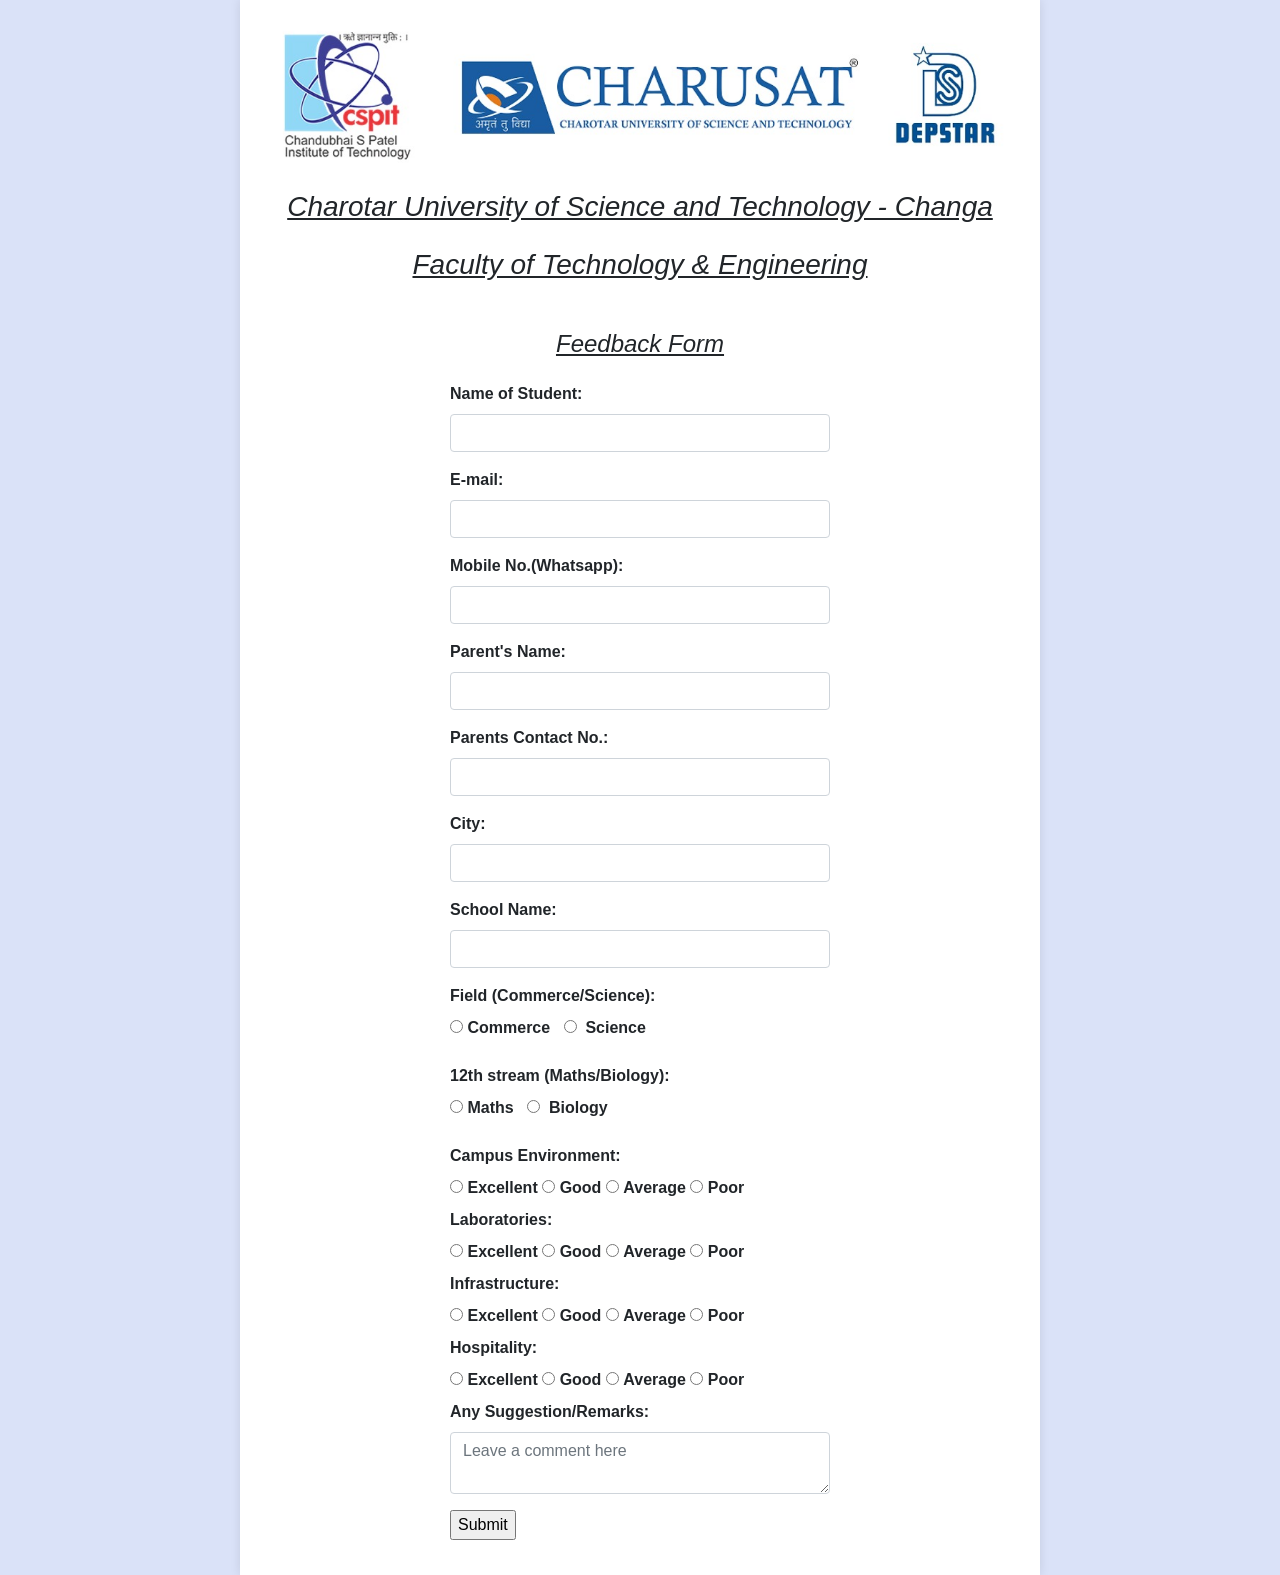
<file: index.html>
<!DOCTYPE html>
<html lang="en">

<head>
  <meta charset="UTF-8" />
  <meta name="viewport" content="width=device-width, initial-scale=1.0" />
  <title>Feedback Form</title>
  <link rel="stylesheet" href="./public/bootstrap-offline/css/bootstrap.css" />
  <link rel="stylesheet" href="./public/bootstrap-offline/css/style.css" />
  <script src="./public/bootstrap-offline/js/bootstrap.js"></script>
  <script src="./public/bootstrap-offline/js/jquery-3.6.0.js"></script>
  <!-- <link rel="stylesheet" href="https://cdn.jsdelivr.net/npm/bootstrap@5.3.2/dist/css/bootstrap.min.css" integrity="sha384-T3c6CoIi6uLrA9TneNEoa7RxnatzjcDSCmG1MXxSR1GAsXEV/Dwwykc2MPK8M2HN" crossorigin="anonymous">
    <script src="https://cdn.jsdelivr.net/npm/bootstrap@5.3.2/dist/js/bootstrap.min.js" integrity="sha384-BBtl+eGJRgqQAUMxJ7pMwbEyER4l1g+O15P+16Ep7Q9Q+zqX6gSbd85u4mG4QzX+" crossorigin="anonymous"></script>
    <script src="https://cdn.jsdelivr.net/npm/bootstrap@5.3.2/dist/js/bootstrap.bundle.min.js" integrity="sha384-C6RzsynM9kWDrMNeT87bh95OGNyZPhcTNXj1NW7RuBCsyN/o0jlpcV8Qyq46cDfL" crossorigin="anonymous"></script> -->
</head>

<body>
  <section id="form-section">
    <img src="./public/images/logo.jpg" class="img-fluid" alt="Responsive image" />
    <div>
      <h3 class="text-center mb-4">
        <u><i>Charotar University of Science and Technology - Changa</i></u>
      </h3>
      <h3 class="text-center mb-4">
        <u><i>Faculty of Technology & Engineering</i></u>
      </h3>
      <br />
      <h4 class="text-center mb-4">
        <u><i>Feedback Form</i></u>
      </h4>
    </div>
    <form name="submit-to-google-sheet" class="form-content-section" action="/" method="post">
      <div class="form-group">
        <label for="Name of Student" class="form-label">Name of Student:</label>
        <input name="Student_Name" type="text" class="form-control" id="name" required />
      </div>

      <div class="form-group">
        <label for="email" class="form-label">E-mail:</label>
        <input name="Student_Email" type="email" class="form-control" id="contact" required />
      </div>

      <div class="form-group">
        <label for="Mobile No.(Whatsapp)" class="form-label">Mobile No.(Whatsapp):</label>
        <input name="Student_Number" type="text" class="form-control" id="contact" required />
      </div>

      <div class="form-group">
        <label for="Parent's Name" class="form-label">Parent's Name:</label>
        <input name="Parents_Name" type="text" class="form-control" id="parentsname" required />
      </div>

      <div class="form-group">
        <label for="Parents Contact No." class="form-label">Parents Contact No.:</label>
        <input name="Parents_Number" type="text" class="form-control" id="parentscontact" required />
      </div>

      <div class="form-group">
        <label for="City" class="form-label">City:</label>
        <input name="City" type="text" class="form-control" id="city" required />
      </div>

      <div class="form-group">
        <label for="School Name" class="form-label">School Name:</label>
        <input name="School" type="text" class="form-control" id="name" required />
      </div>

      <div class="form-group">
        <label for="" class="form-label">Field (Commerce/Science):</label>
        <br />
        <input type="radio" id="Commerce" name="Student_Field" value="Commerce" />
        <label for="Commerce">Commerce</label>  
        <input type="radio" id="Science" name="Student_Field" value="Science" />
         <label for="Science">Science</label><br />
      </div>

      <div class="form-group">
        <label for="" class="form-label">12th stream (Maths/Biology):</label>
        <br />
        <input type="radio" id="Maths" name="Student_Stream" value="Maths" />
        <label for="Maths">Maths</label>  
        <input type="radio" id="Biology" name="Student_Stream" value="Biology" />
         <label for="Biology">Biology</label><br />
      </div>

      <div>
        <!-- <div class="form-group"> -->
        <label>Campus Environment:</label>
        <br />
        <input type="radio" id="CE_Excellent" name="Campus_Environment" value="Excellent" />
        <label for="CE_Excellent">Excellent</label> 
        <input type="radio" id="CE_Good" name="Campus_Environment" value="Good" />
        <label for="CE_Good">Good</label>
        <input type="radio" id="CE_Average" name="Campus_Environment" value="Average" />
        <label for="CE_Average">Average</label> 
        <input type="radio" id="CE_Poor" name="Campus_Environment" value="Poor" />
        <label for="CE_Poor">Poor</label>
        <br />
        <!-- </div> -->

        <!-- <div class="form-group"> -->
        <label>Laboratories:</label>
        <br />
        <input type="radio" id="Lab_Excellent" name="Laboratories" value="Excellent" />
        <label for="Lab_Excellent">Excellent</label>
        <input type="radio" id="Lab_Good" name="Laboratories" value="Good" />
        <label for="Lab_Good">Good</label>
        <input type="radio" id="Lab_Average" name="Laboratories" value="Average" />
        <label for="Lab_Average">Average</label>
        <input type="radio" id="Lab_Poor" name="Laboratories" value="Poor" />
        <label for="Lab_Poor">Poor</label>
        <br />
        <!-- </div> -->

        <!-- <div class="form-group"> -->
        <label>Infrastructure:</label>
        <br />
        <input type="radio" id="Infra_Excellent" name="Infrastructure" value="Excellent" />
        <label for="Infra_Excellent">Excellent</label>
        <input type="radio" id="Infra_Good" name="Infrastructure" value="Good" />
        <label for="Infra_Good">Good</label>
        <input type="radio" id="Infra_Average" name="Infrastructure" value="Average" />
        <label for="Infra_Average">Average</label>
        <input type="radio" id="Infra_Poor" name="Infrastructure" value="Poor" />
        <label for="Infra_Poor">Poor</label>
        <br />
        <!-- </div> -->

        <!-- <div class="form-group"> -->
        <label>Hospitality:</label>
        <br />
        <input type="radio" id="Hospi_Excellent" name="Hospitality" value="Excellent" />
        <label for="Hospi_Excellent">Excellent</label>
        <input type="radio" id="Hospi_Good" name="Hospitality" value="Good" />
        <label for="Hospi_Good">Good</label>
        <input type="radio" id="Hospi_Average" name="Hospitality" value="Average" />
        <label for="Hospi_Average">Average</label>
        <input type="radio" id="Hospi_Poor" name="Hospitality" value="Poor" />
        <label for="Hospi_Poor">Poor</label>
        <br />
        <!-- </div> -->
      </div>
      <div class="form-group">
        <label for="Any Suggestion/Remarks" class="form-label">Any Suggestion/Remarks:</label>
        <textarea name="Suggestion" class="form-control" placeholder="Leave a comment here"
          id="floatingTextarea"></textarea>
      </div>

      <input type="submit" name="submit" id="" />
      <br />
      <span id="success"></span>
    </form>
  </section>

  <script>
    const scriptURL = "https://script.google.com/macros/s/AKfycby8yw1mLgm1G4FHa8zAIta-ZNqd2JWvWlhl0QtmR_yVTcyMITGhUpYNq1iwwvxXvXwy7A/exec";
    const form = document.forms["submit-to-google-sheet"];
  
    form.addEventListener("submit", (e) => {
      e.preventDefault();
      fetch(scriptURL, { method: "POST", body: new FormData(form) })
        .then((response) => {
          if (response.status === 200) {
            window.location.href = "success.html"; // Redirect to success page
          } else {
            window.location.href = "failure.html"; // Redirect to failure page
          }
        })
        .catch((error) => {
          console.error("Error!", error.message);
          window.location.href = "failure.html"; // Redirect to failure page
        });
    });
  </script>
  

</body>

</html>
</file>
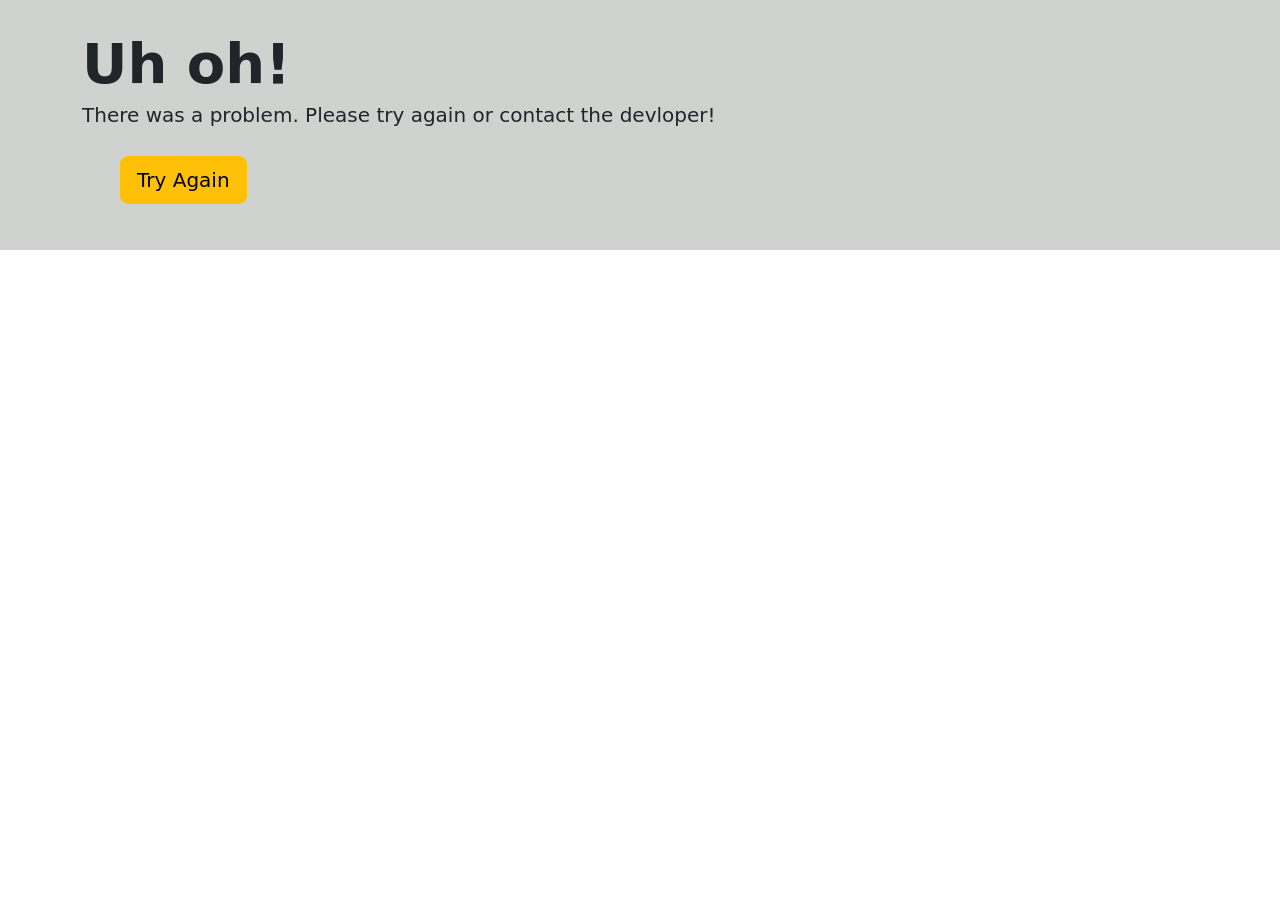
<file: failure.html>
<!DOCTYPE html>
<html lang="en">
  <head>
    <meta charset="UTF-8" />
    <title>Failure</title>
    <!-- bootstrap core css -->
    <link
      href="https://cdn.jsdelivr.net/npm/bootstrap@5.2.0-beta1/dist/css/bootstrap.min.css"
      rel="stylesheet"
      integrity="sha384-0evHe/X+R7YkIZDRvuzKMRqM+OrBnVFBL6DOitfPri4tjfHxaWutUpFmBp4vmVor"
      crossorigin="anonymous"
    />
    <style>
      .jumbotron-fluid {
        background-color: #cfd2cf;
        height: 250px;
      }
      .display-4 {
        font-weight: bold;
        position: relative;
        top: 30px;
      }

      .lead {
        font-weight: 300;
        position: relative;
        top: 25px;
      }
      #btn {
        margin-inline-start: 120px;
        position: relative;
        top: 35px;
      }
    </style>
  </head>
  <body>
    <div class="jumbotron jumbotron-fluid">
      <div class="container">
        <h1 class="display-4">Uh oh!</h1>
        <p class="lead">
          There was a problem. Please try again or contact the devloper!
        </p>
      </div>
      <form action="/failure" method="post">
        <button
          id="btn"
          class="btn btn-lg btn-warning"
          type="submit"
          name="button"
        >
          Try Again
        </button>
      </form>
    </div>
  </body>
</html>
</file>
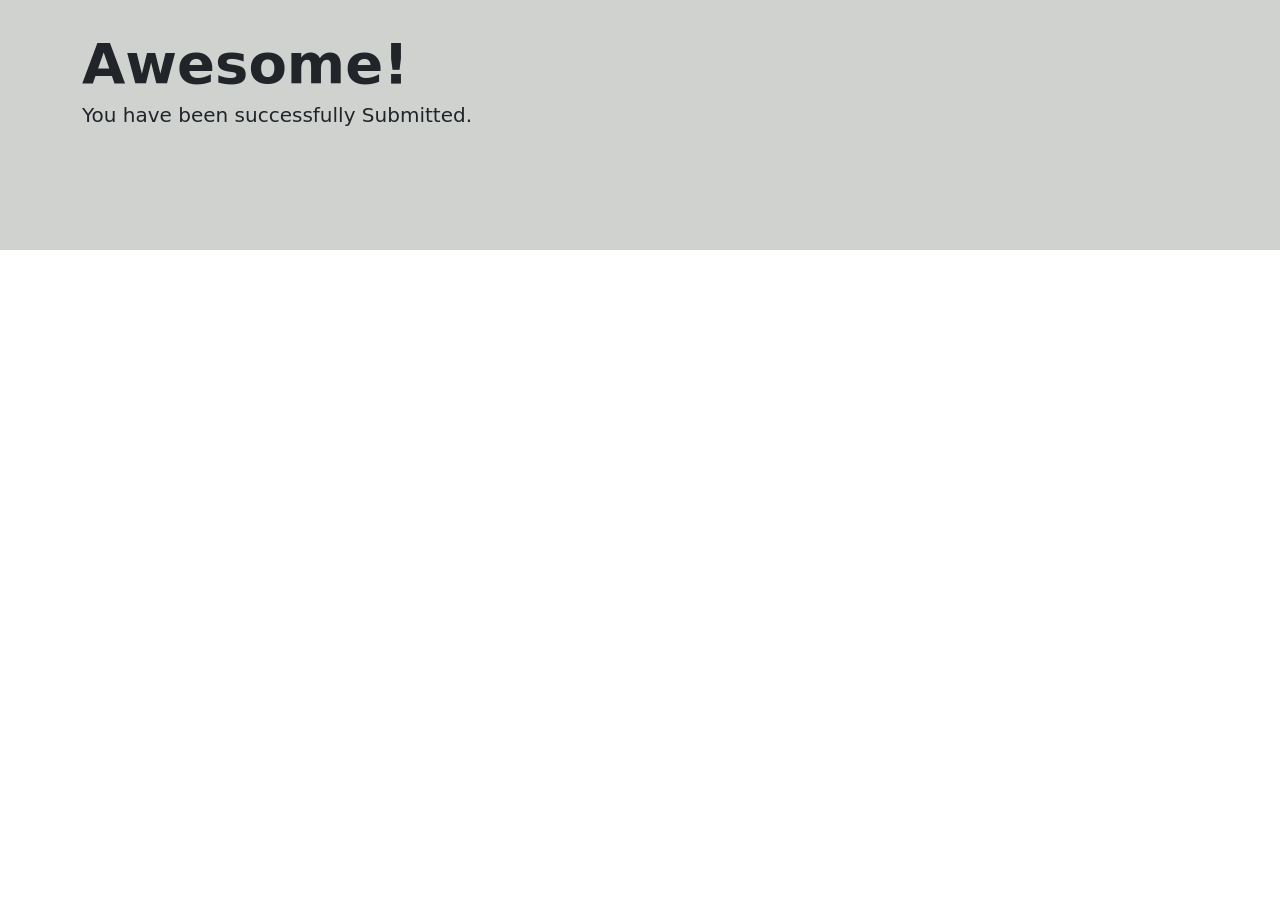
<file: success.html>
<!DOCTYPE html>
<html lang="en">
  <head>
    <meta charset="UTF-8" />
    <title>Success</title>
    <!-- bootstrap core css -->
    <link
      href="https://cdn.jsdelivr.net/npm/bootstrap@5.2.0-beta1/dist/css/bootstrap.min.css"
      rel="stylesheet"
      integrity="sha384-0evHe/X+R7YkIZDRvuzKMRqM+OrBnVFBL6DOitfPri4tjfHxaWutUpFmBp4vmVor"
      crossorigin="anonymous"
    />
    <style>
      .jumbotron-fluid {
        background-color: #cfd2cf;
        height: 250px;
      }
      .display-4 {
        font-weight: bold;
        position: relative;
        top: 30px;
      }

      .lead {
        font-weight: 300;
        position: relative;
        top: 25px;
      }
    </style>
  </head>
  <body>
    <div class="jumbotron-fluid">
      <div class="container">
        <h1 class="display-4">Awesome!</h1>
        <p class="lead">You have been successfully Submitted.</p>
      </div>
    </div>
  </body>
</html>
</file>
<file: public/bootstrap-offline/css/style.css>
body{
    font-family:Arial, Helvetica, sans-serif;
    background: #DAE2F8;
}

section{
    max-width: 800px;
    margin: 0 auto;
    padding: 20px;
    background-color: #fff;
    box-shadow: 0 0 10px rgba(0, 0, 0, 0.1);
}

h3{
    text-align: center;
    margin-top: 1%;
}

.form-content-section{
    width: 50%;
    margin-top: 3%;
    margin-left: 25%;
}

label{
    font-weight: bold;
}

input, select, textarea{
    margin-bottom: 15px;
}

.btn-primary{
    margin-top: 10px;
    margin-left: 125px;
    margin-bottom: auto;
}

@media screen and (max-width: 600px){
    .form-content-section {
        width: 100%;
        margin-top: 10%;
        margin-left: 0;
    }
}

@media screen and (max-width: 800px) {
    .form-content-section {
        width: 100%;
        margin-top: 10%;
        margin-left: 0;
    }
}


@media screen and (max-width: 800px) {
    .form-group {
        margin-left: 20px;
        margin-right: 20px;
    }

    .btn-primary {
        margin-left: 280px;
    }
}

@media screen and (max-width: 600px) {
    .form-group {
        margin-left: 10px;
        margin-right: 10px;
    }

    .btn-primary {
        margin-left: 230px;
    }
}
</file>
